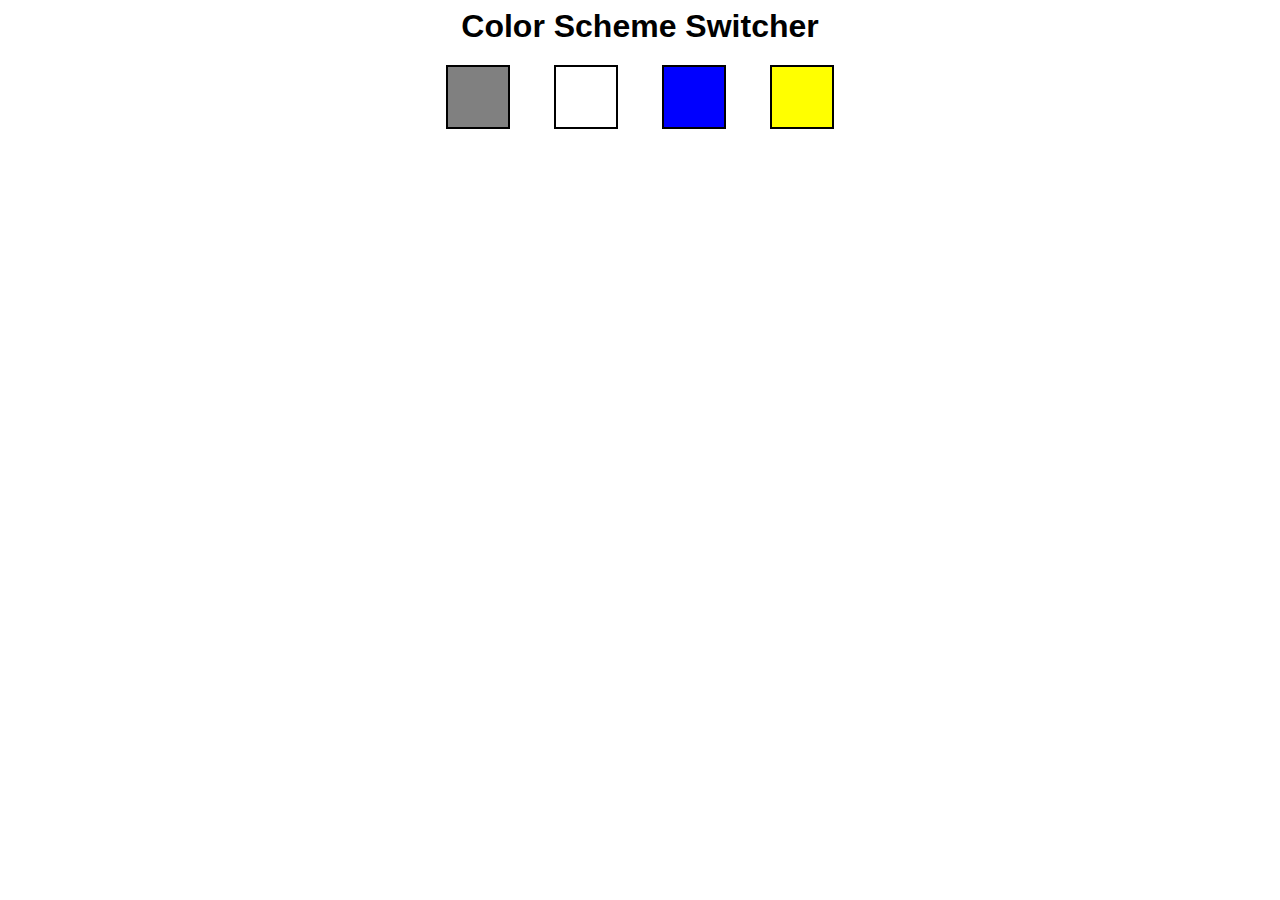
<file: 01_Color changer/index.html>
<!DOCTYPE html>
<html lang="en">
<head>
    <meta charset="UTF-8">
    <meta name="viewport" content="width=device-width, initial-scale=1.0">
    <link rel="stylesheet" href="style.css">
    <title>Color Changer</title>
</head>
<body>
    <div class="canvas">
        <h1>Color Scheme Switcher</h1>
        <span class="button" id="gray" style="background-color: gray;"></span>
        <span class="button" id="white" style="background-color: white;"></span>
        <span class="button" id="blue" style="background-color: blue;"></span>
        <span class="button" id="yellow" style="background-color: yellow;"></span>
    </div>
    
</body>
    <script src="script.js"></script>
</html>
</file>
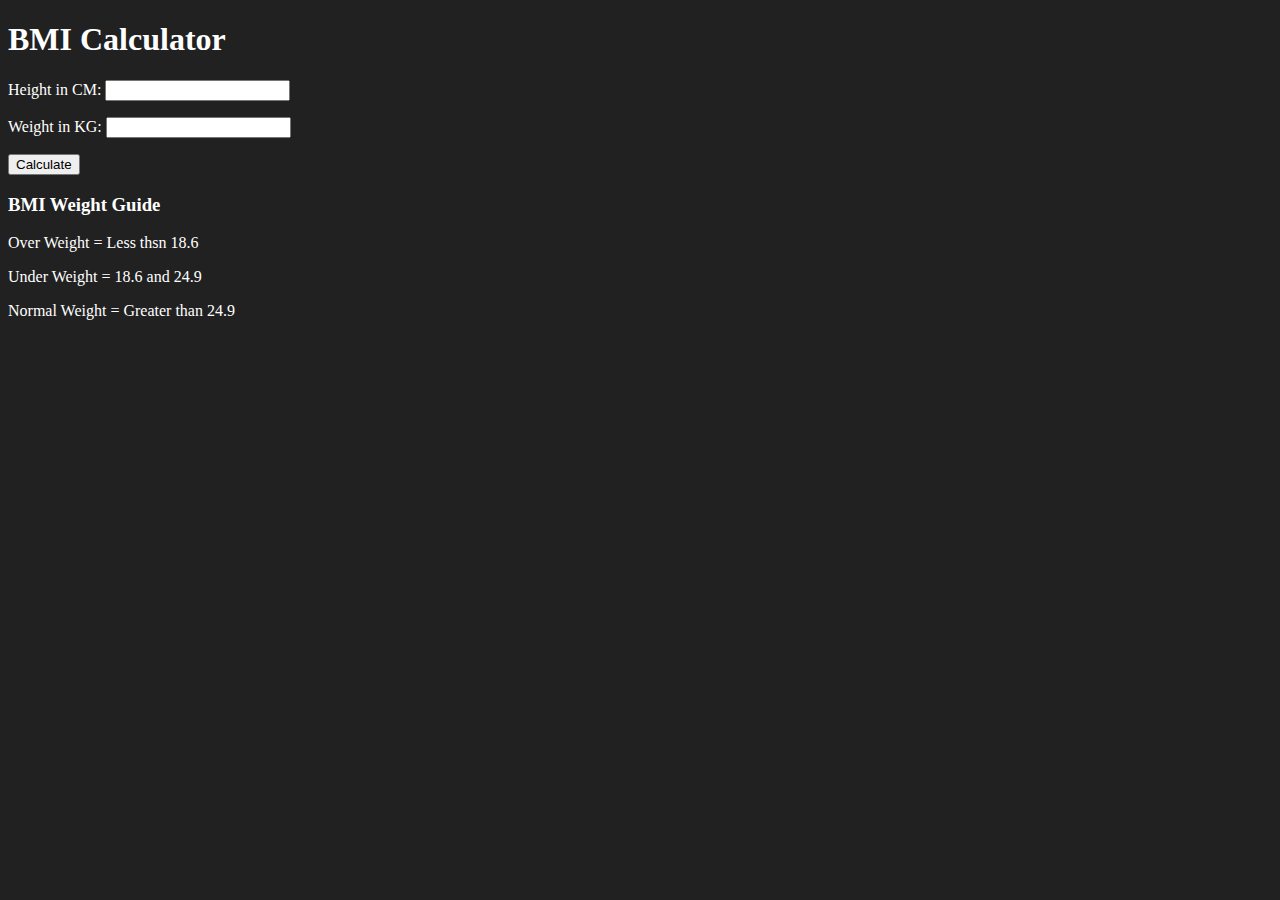
<file: 02_BMI Calculator/index.html>
<!DOCTYPE html>
<html lang="en">
<head>
    <meta charset="UTF-8">
    <meta name="viewport" content="width=device-width, initial-scale=1.0">
    <title>BMI Calculator</title>
</head>
<body style="background-color: #212121; color: #fff">
    <div class="container">
        <h1>BMI Calculator</h1>
        <form>
            <p><label>Height in CM: </label><input type="text" id="height"></p>
            <p><label>Weight in KG: </label><input type="text" id="weight"></p>
            <button>Calculate</button>
            <div id="results"></div>
            <div id="weight-Guide">
                <h3>BMI Weight Guide</h3>
                <p>Over Weight = Less thsn 18.6</p>
                <p>Under Weight = 18.6 and 24.9</p>
                <p>Normal Weight = Greater than 24.9</p>
            </div>
        </form>
        
    </div>
</body>
    <script src="script.js"></script>
</html>
</file>
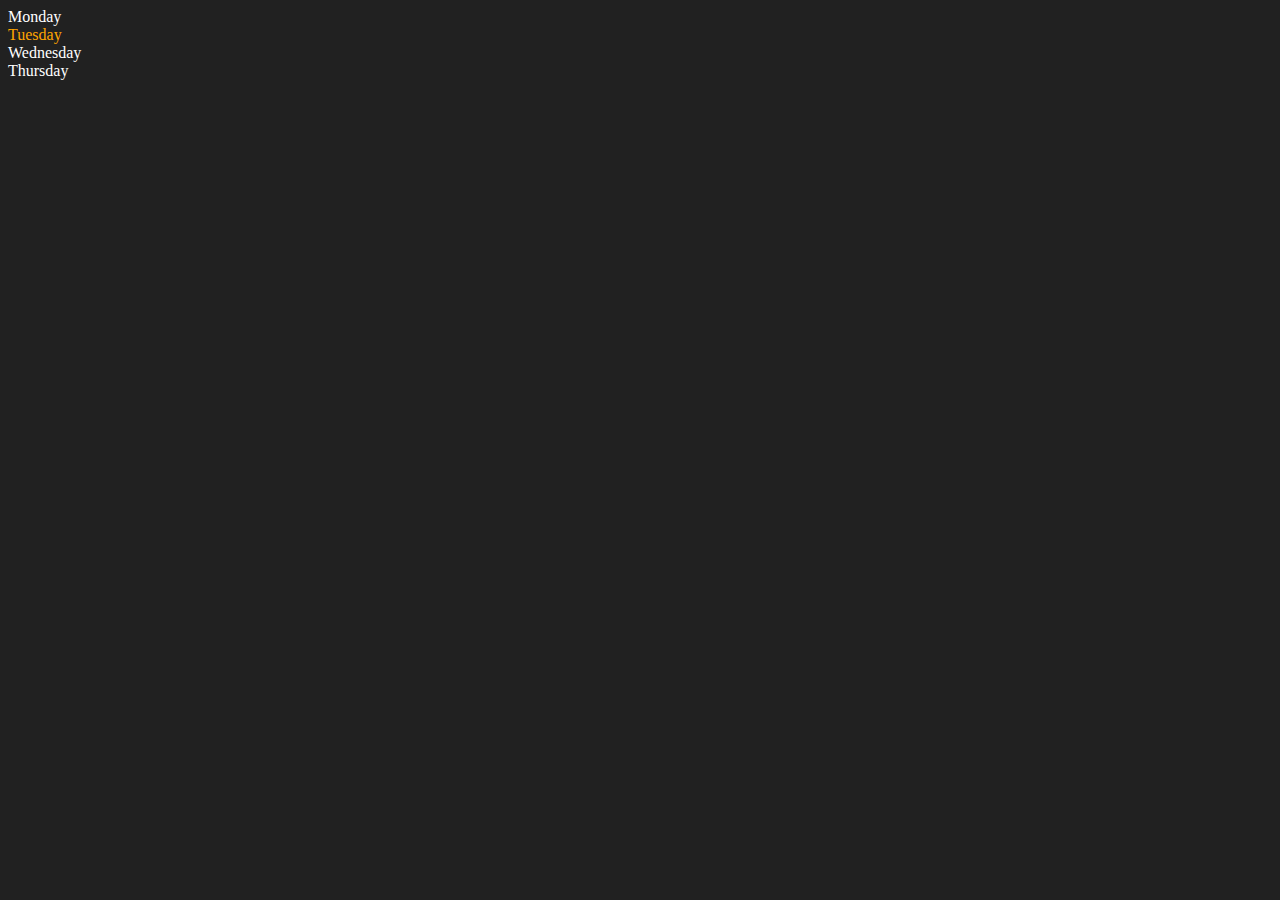
<file: TEST JS/index.html>
<!DOCTYPE html>
<html lang="en">
  <head>
    <meta charset="UTF-8" />
    <meta name="viewport" content="width=device-width, initial-scale=1.0" />
    <title>DOM</title>
  </head>
  <body style="background-color: #212121; color: #fff">
    <div class="parent">
      <div class="day">Monday</div>
      <div class="day">Tuesday</div>
      <div class="day">Wednesday</div>
      <div class="day">Thursday</div>
    </div>
  </body>
  <script>
    const parent = document.querySelector(".parent");
    // console.log(parent);
    // console.log(parent.children);
    // console.log(parent.children[1].innerHTML);

    // for (let i = 0; i < parent.children.length; i++) {
    //   console.log( parent.children[i].innerHTML);
    // }

    parent.children[1].style.color = 'orange';  
    // console.log( parent.firstElementChild);
    // console.log( parent.lastElementChild);

    const dayOne = document.querySelector('.day')
    // console.log(dayOne);
    // console.log(dayOne.parentElement);
    // console.log(dayOne.nextElementSibling);

    console.log("NODES: ", parent.childNodes);
  </script>
</html>
</file>
<file: 01_Color changer/style.css>
.canvas{
    text-align: center;
}

h1 {
    width:500px;
    margin: 0 auto;
    font-family: 'Segoe UI', Tahoma, Geneva, Verdana, sans-serif;
}

span{
    display:inline-block;
    height: 60px;
    width: 60px;
    margin: 20px;
    border: 2px solid black;
}
</file>
